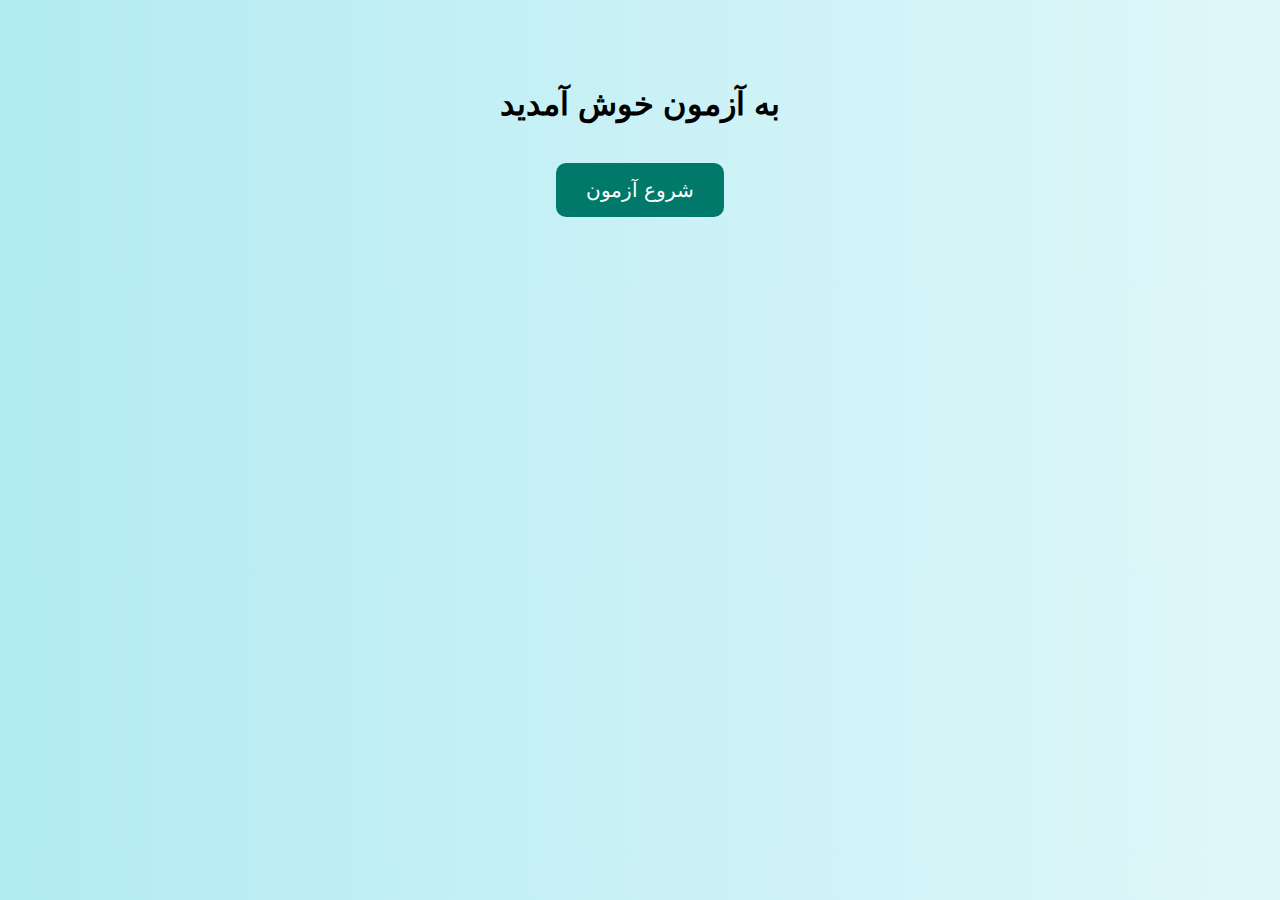
<file: index.html>
<!DOCTYPE html>
<html lang="en" dir="rtl">

<head>
    <meta charset="UTF-8">
    <meta http-equiv="X-UA-Compatible" content="IE=edge">
    <meta name="viewport" content="width=device-width, initial-scale=1.0">
    <title>Test</title>
    <link rel="icon" type="img/png" href="./img/test.svg">
    <link rel="stylesheet" href="./index.css">
    <script src="./script.js" defer></script>
</head>

<div class="quiz-start">
    <h2>به آزمون خوش آمدید</h2>
    <button id="start-btn">شروع آزمون</button>
</div>

<div class="quiz-container" style="display: none;">
    <div id="timer">زمان باقی‌مانده: 60 ثانیه</div>
    <div id="question-box"></div>
    <div class="nav-buttons">
        <button id="prev-btn">سؤال قبلی</button>
        <button id="next-btn">سؤال بعدی</button>
    </div>
    <button id="submit-btn" style="display: none;">پایان آزمون</button>
    <div id="result"></div>
</div>

</body>

</html>
</file>
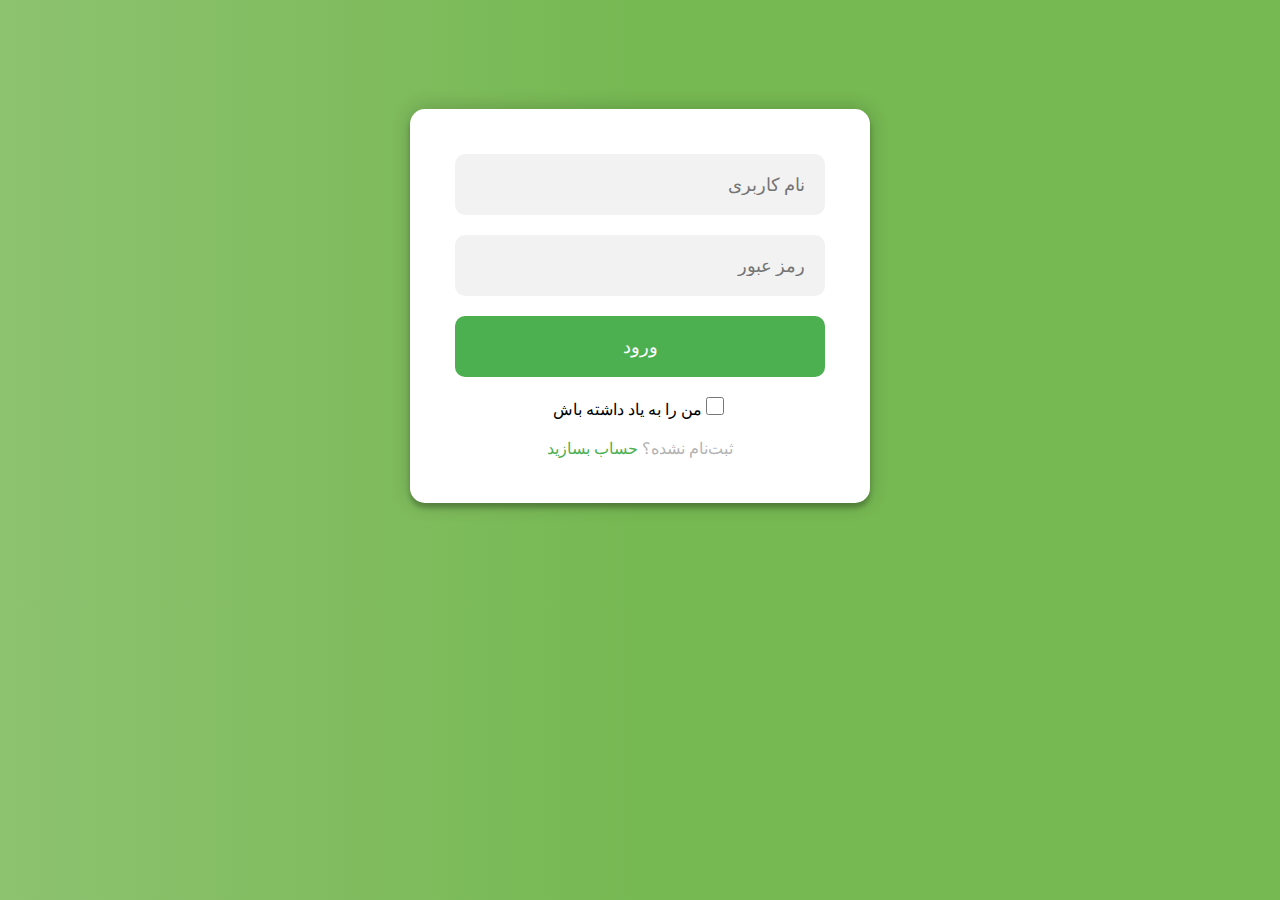
<file: login.html>
<!DOCTYPE html>
<html lang="en" dir="rtl">

<head>
    <meta charset="UTF-8">
    <meta http-equiv="X-UA-Compatible" content="IE=edge">
    <meta name="viewport" content="width=device-width, initial-scale=1.0">
    <title>Login</title>
    <link rel="stylesheet" href="./login.css">
    <link rel="icon" type="img/png" href="./img/login page.png">
    <script src="./login.js" defer></script>
</head>

<body>

    <div class="login-page">
        <div class="form">
            <form class="login-form">
                <input type="text" id="username" class="input" placeholder="نام کاربری" />
                <input type="password" id="password" class="input" placeholder="رمز عبور" />
                <button>ورود</button>
                <input type="checkbox" class="check" />من را به یاد داشته باش
                <p class="message">ثبت‌نام نشده؟ <a href="./rejister.html" class="creat">حساب بسازید</a></p>
            </form>
        </div>
    </div>

</body>

</html>
</file>
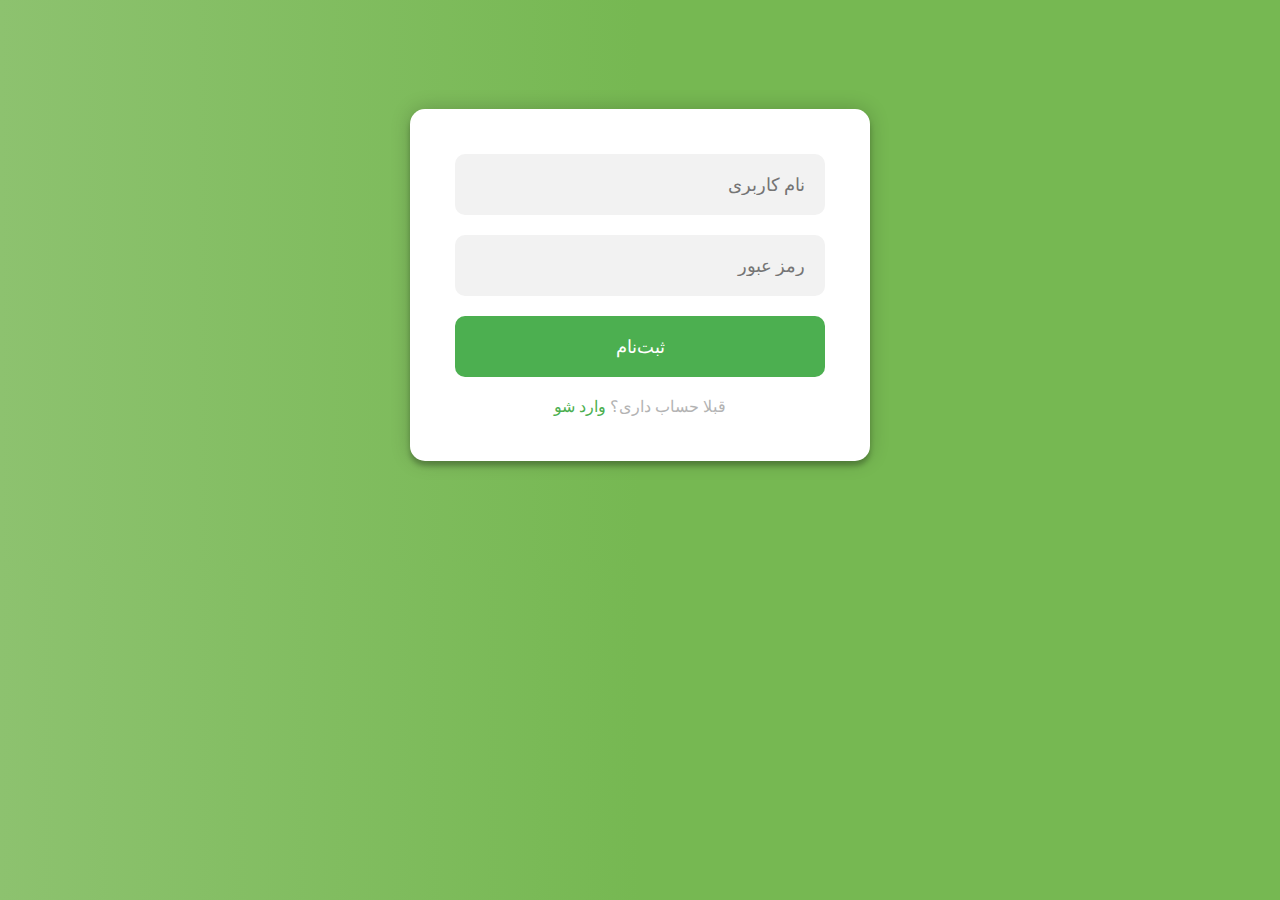
<file: rejister.html>
<!DOCTYPE html>
<html lang="en" dir="rtl">

<head>
    <meta charset="UTF-8" />
    <meta http-equiv="X-UA-Compatible" content="IE=edge" />
    <meta name="viewport" content="width=device-width, initial-scale=1.0" />
    <title>Rejister</title>
    <link rel="icon" type="img/png" href="./img/login page.png">
    <link rel="stylesheet" href="./rejisret.css" />
    <script src="./rejister.js" defer></script>
</head>

<body>

    <div class="register-page">
        <div class="form">
            <form class="register-form">
                <input type="text" id="username" class="input" placeholder="نام کاربری" required />
                <input type="password" id="password" class="input" placeholder="رمز عبور" required />
                <button type="submit">ثبت‌نام</button>
                <p class="message">قبلا حساب داری؟ <a href="login.html">وارد شو</a></p>
            </form>
        </div>
    </div>

</body>

</html>
</file>
<file: index.css>
body {
    font-family: 'Tahoma', sans-serif;
    background: linear-gradient(to left, #e0f7fa, #b2ebf2);
    padding: 50px;
    direction: rtl;
    text-align: center;
    font-size: 20px;
}

.quiz-start h2 {
    font-size: 32px;
    margin-bottom: 30px;
}

button {
    padding: 15px 30px;
    margin: 10px;
    font-size: 20px;
    background-color: #00796b;
    color: white;
    border: none;
    border-radius: 10px;
    cursor: pointer;
    transition: background-color 0.3s ease;
}

button:hover {
    background-color: #004d40;
}

.quiz-container {
    background: white;
    padding: 40px;
    border-radius: 15px;
    max-width: 700px;
    margin: auto;
    box-shadow: 0 0 20px rgba(0, 0, 0, 0.1);
}

#timer {
    font-size: 24px;
    margin-bottom: 20px;
    color: #d32f2f;
    font-weight: bold;
}

#question-box {
    text-align: right;
    font-size: 22px;
    margin: 30px 0;
}

#question-box label {
    display: block;
    margin: 10px 0;
    font-size: 20px;
    cursor: pointer;
}

#result {
    font-size: 26px;
    font-weight: bold;
    margin-top: 30px;
    color: #388e3c;
}
</file>
<file: login.css>
@import url(https://fonts.googleapis.com/css?family=Roboto:300);

body {
    background: linear-gradient(90deg, rgba(141, 194, 111, 1) 0%, rgba(118, 184, 82, 1) 50%);
    font-family: "Roboto", sans-serif;
    -webkit-font-smoothing: antialiased;
    -moz-osx-font-smoothing: grayscale;
}

.login-page {
    width: 460px;
    padding: 8% 0 0;
    margin: auto;
}

.form {
    position: relative;
    z-index: 1;
    background: #FFFFFF;
    max-width: 460px;
    margin: 0 auto 100px;
    padding: 45px;
    text-align: center;
    box-shadow: 0 0 20px 0 rgba(0, 0, 0, 0.2), 0 5px 5px 0 rgba(0, 0, 0, 0.24);
    border-radius: 15px;
}

.form .input {
    font-family: "Roboto", sans-serif;
    outline: 0;
    background: #f2f2f2;
    width: 100%;
    border: 0;
    margin: 0 0 20px;
    padding: 20px;
    box-sizing: border-box;
    font-size: 18px;
    border-radius: 10px;
}

.form button {
    font-family: "Roboto", sans-serif;
    text-transform: uppercase;
    outline: 0;
    background: #4CAF50;
    width: 100%;
    border: 0;
    padding: 20px;
    color: #FFFFFF;
    font-size: 18px;
    -webkit-transition: all 0.3 ease;
    transition: all 0.3 ease;
    cursor: pointer;
    border-radius: 10px;
}

.form button:hover,
.form button:active,
.form button:focus {
    background: #43A047;
}

.form .message {
    margin: 20px 0 0;
    color: #b3b3b3;
    font-size: 16px;
}

.form .message a {
    color: #4CAF50;
    text-decoration: none;
}

.form .register-form {
    display: none;
}

.check {
    margin-top: 20px;
    width: 18px;
    height: 18px;
}

.container {
    position: relative;
    z-index: 1;
    max-width: 300px;
    margin: 0 auto;
}

.container:before,
.container:after {
    content: "";
    display: block;
    clear: both;
}

.container .info {
    margin: 50px auto;
    text-align: center;
}

.container .info h1 {
    margin: 0 0 15px;
    padding: 0;
    font-size: 36px;
    font-weight: 300;
    color: #1a1a1a;
}

.container .info span {
    color: #4d4d4d;
    font-size: 12px;
}

.container .info span a {
    color: #000000;
    text-decoration: none;
}

.container .info span .fa {
    color: #EF3B3A;
}
</file>
<file: rejisret.css>
@import url('https://fonts.googleapis.com/css?family=Roboto:300');

body {
    background: linear-gradient(90deg, rgba(141, 194, 111, 1) 0%, rgba(118, 184, 82, 1) 50%);
    font-family: 'Roboto', sans-serif;
    -webkit-font-smoothing: antialiased;
    -moz-osx-font-smoothing: grayscale;
}

.register-page {
    width: 460px;
    padding: 8% 0 0;
    margin: auto;
}

.form {
    position: relative;
    z-index: 1;
    background: #fff;
    max-width: 460px;
    margin: 0 auto 100px;
    padding: 45px;
    text-align: center;
    box-shadow: 0 0 20px rgba(0, 0, 0, 0.2), 0 5px 5px rgba(0, 0, 0, 0.24);
    border-radius: 15px;
}

.input {
    font-family: 'Roboto', sans-serif;
    outline: 0;
    background: #f2f2f2;
    width: 100%;
    border: 0;
    margin: 0 0 20px;
    padding: 20px;
    box-sizing: border-box;
    font-size: 18px;
    border-radius: 10px;
}

button {
    font-family: 'Roboto', sans-serif;
    text-transform: uppercase;
    outline: 0;
    background: #4caf50;
    width: 100%;
    border: 0;
    padding: 20px;
    color: white;
    font-size: 18px;
    cursor: pointer;
    border-radius: 10px;
    transition: background 0.3s ease;
}

button:hover {
    background: #43a047;
}

.message {
    margin: 20px 0 0;
    color: #b3b3b3;
    font-size: 16px;
}

.message a {
    color: #4caf50;
    text-decoration: none;
}
</file>
